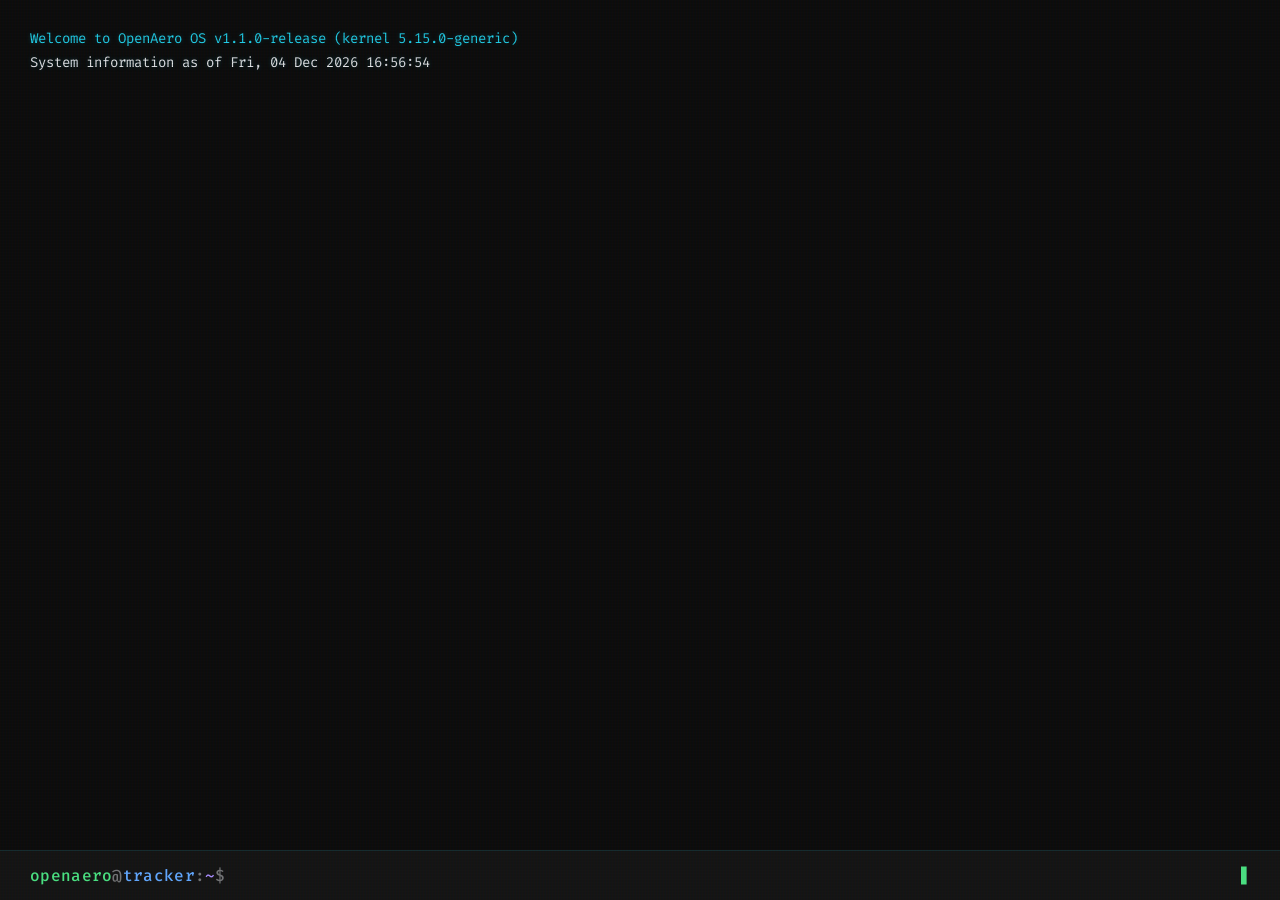
<file: terminal.html>
<!DOCTYPE html>
<html lang="en">
<head>
<meta charset="UTF-8">
<meta name="viewport" content="width=device-width, initial-scale=1.0">
<title>OpenAero Terminal</title>
<link rel="preconnect" href="https://fonts.googleapis.com">
<link rel="preconnect" href="https://fonts.gstatic.com" crossorigin>
<link href="https://fonts.googleapis.com/css2?family=Fira+Code:wght@300;400;500;600&display=swap" rel="stylesheet">
<style>
  :root {
    --term-bg: #0c0c0c;
    --term-green: #4ade80;
    --term-blue: #60a5fa;
    --term-purple: #a78bfa;
    --term-cyan: #22d3ee;
    --term-text: #e5e7eb;
    --term-dim: rgba(229, 231, 235, 0.45);
    --input-bg: rgba(255, 255, 255, 0.03);
    --input-border: rgba(34, 211, 238, 0.12);
    --scrollbar-thumb: #22d3ee;
    --crt-line1: rgba(18, 16, 16, 0);
    --crt-line2: rgba(0, 0, 0, 0.1);
    --crt-r: rgba(255, 0, 0, 0.03);
    --crt-g: rgba(0, 255, 0, 0.01);
    --crt-b: rgba(0, 0, 255, 0.03);
    --text-shadow: 0 0 5px rgba(34, 211, 238, 0.25);
  }

  [data-theme="light"] {
    --term-bg:      #c8bfb0;
    --term-surface: #bdb3a3;
    --term-green:   #1e5c2a;
    --term-blue:    #14427a;
    --term-purple:  #5a1f8a;
    --term-cyan:    #0a5c70;
    --term-text:    #1a1714;
    --term-dim:     rgba(26, 23, 20, 0.55);
    --input-bg:     rgba(0, 0, 0, 0.08);
    --input-border: rgba(10, 92, 112, 0.22);
    --scrollbar-thumb: #0a5c70;
    --crt-line1: rgba(180, 170, 155, 0);
    --crt-line2: rgba(0, 0, 0, 0.025);
    --crt-r: rgba(80, 40, 0, 0.006);
    --crt-g: rgba(0, 50, 20, 0.004);
    --crt-b: rgba(0, 30, 80, 0.006);
    --text-shadow: none;
  }

  *, *::before, *::after { box-sizing: border-box; }
  html, body { margin: 0; height: 100%; }

  body {
    background-color: var(--term-bg);
    color: var(--term-text);
    transition: background-color 0.25s ease, color 0.25s ease;
    font-family: 'Fira Code', 'Ubuntu Mono', 'Source Code Pro', 'Courier New', monospace;
    display: flex;
    flex-direction: column;
    height: 100vh;
    overflow: hidden;
    position: relative;
  }

  body::before {
    content: " ";
    display: block;
    position: absolute;
    inset: 0;
    background:
      linear-gradient(var(--crt-line1) 50%, var(--crt-line2) 50%),
      linear-gradient(90deg, var(--crt-r), var(--crt-g), var(--crt-b));
    z-index: 10;
    background-size: 100% 3px, 3px 100%;
    pointer-events: none;
  }

  [data-theme="light"] body::after {
    content: "";
    position: absolute;
    inset: 0;
    pointer-events: none;
    z-index: 9;
    background-image:
      radial-gradient(ellipse at center, transparent 60%, rgba(0,0,0,0.12) 100%),
      url("data:image/svg+xml,%3Csvg viewBox='0 0 200 200' xmlns='http://www.w3.org/2000/svg'%3E%3Cfilter id='n'%3E%3CfeTurbulence type='fractalNoise' baseFrequency='0.75' numOctaves='4' stitchTiles='stitch'/%3E%3C/filter%3E%3Crect width='100%25' height='100%25' filter='url(%23n)' opacity='0.06'/%3E%3C/svg%3E");
    background-size: 100% 100%, 160px 160px;
    opacity: 0.7;
  }

  #terminal {
    padding: 28px 30px 16px;
    flex: 1;
    overflow-y: auto;
    white-space: pre-wrap;
    line-height: 1.55;
    font-size: 14px;
    text-shadow: var(--text-shadow);
    scrollbar-width: thin;
    scrollbar-color: var(--scrollbar-thumb) transparent;
  }
  #terminal::-webkit-scrollbar { width: 5px; }
  #terminal::-webkit-scrollbar-track { background: transparent; }
  #terminal::-webkit-scrollbar-thumb { background: var(--scrollbar-thumb); border-radius: 10px; opacity: 0.6; }

  .line { margin-bottom: 2px; animation: fadeIn 0.08s ease-in; }

  #input-line {
    display: flex;
    align-items: center;
    padding: 14px 30px;
    background: var(--input-bg);
    border-top: 1px solid var(--input-border);
    z-index: 20;
    gap: 0;
  }
  [data-theme="light"] #input-line {
    background: var(--term-surface);
    border-top: 1px solid rgba(10, 92, 112, 0.2);
    box-shadow: 0 -1px 0 rgba(255,255,255,0.12) inset;
  }

  #prompt { font-weight: 500; letter-spacing: 0.3px; white-space: nowrap; flex-shrink: 0; }

  #cmd {
    flex: 1;
    background: transparent;
    border: none;
    color: var(--term-cyan);
    font-family: inherit;
    font-size: 14px;
    outline: none;
    padding-left: 2px;
    caret-color: var(--term-green);
    min-width: 0;
  }
  [data-theme="light"] #cmd { color: var(--term-text); caret-color: var(--term-cyan); }

  #cursor-blink {
    animation: blink 1s infinite;
    color: var(--term-green);
    font-weight: bold;
    font-size: 15px;
    line-height: 1;
    user-select: none;
  }
  [data-theme="light"] #cursor-blink { color: var(--term-cyan); }

  @keyframes fadeIn { from { opacity: 0; transform: translateY(1px); } to { opacity: 1; transform: translateY(0); } }
  @keyframes blink  { 0%, 100% { opacity: 1; } 50% { opacity: 0; } }

  [data-theme="light"] .prompt-user  { color: var(--term-green)  !important; }
  [data-theme="light"] .prompt-host  { color: var(--term-blue)   !important; }
  [data-theme="light"] .prompt-path  { color: var(--term-purple) !important; }
  [data-theme="light"] .prompt-sigil { color: var(--term-dim); }
</style>
</head>

<body>
<div id="terminal"></div>
<div id="input-line">
  <span id="prompt"></span>
  <input id="cmd" autofocus autocomplete="off" spellcheck="false" />
  <span id="cursor-blink">▋</span>
</div>

<script src="js/cache.js"></script>
<script>
"use strict";

const { sanitize, fetchOpenMeteo, fetchFlights } = window.OpenAeroCache;

const CONFIG = {
  API: {
    KEY:      "2582c5cc9b95a3ce51c21525ff6a4063",
    BASE_URL: "https://api.aviationstack.com/v1/flights",
  },
  SYSTEM: {
    USER:      "openaero",
    ROOT_USER: "root",
    HOST:      "tracker",
    OS:        "OpenAero Linux v1.1",
  },
  URLS: {
    GITHUB_REPO: "https://github.com/xaviershilosaputra/OpenAero",
    DOCS:        "https://github.com/xaviershilosaputra/OpenAero",
    API_PING:    "https://api.github.com",
  },
  THEME: {
    STORAGE_KEY: "openaero-theme",
    MODES: ["dark", "light", "auto"],
  },
  COMMANDS: [
    "search", "help", "clear", "exit", "theme", "guide",
    "weather", "ls", "cd", "cat", "sudo", "uname", "neofetch",
    "ping", "whoami", "history",
  ],
  AUTH: { SUDO_PASSWORD: "admin123" },
  VFS: {
    "README.md":    "https://raw.githubusercontent.com/xaviershilosaputra/OpenAero/main/README.md",
    "index.html":   "https://github.com/xaviershilosaputra/OpenAero/blob/main/index.html",
    "terminal.html":"https://github.com/xaviershilosaputra/OpenAero/blob/main/terminal.html",
    js:  { "script.js":  "https://github.com/xaviershilosaputra/OpenAero/blob/main/js/script.js",
           "cache.js":   "https://github.com/xaviershilosaputra/OpenAero/blob/main/js/cache.js" },
    css: { "styles.css": "https://github.com/xaviershilosaputra/OpenAero/blob/main/css/styles.css" },
    docs:{ "CONTRIBUTING.md": "https://raw.githubusercontent.com/xaviershilosaputra/OpenAero/main/docs/CONTRIBUTING.md" },
  },
};

let currentDir  = CONFIG.VFS;
let currentPath = "~";
let isSudo      = false;
let isPasswordMode = false;

function getTheme() {
  try { return localStorage.getItem(CONFIG.THEME.STORAGE_KEY) || "auto"; } catch(_) { return "auto"; }
}

function applyTheme(theme, persist = true) {
  let resolved = theme;
  if (!theme || theme === "auto") {
    resolved = window.matchMedia("(prefers-color-scheme: dark)").matches ? "dark" : "light";
  }
  document.documentElement.setAttribute("data-theme", resolved);
  document.body.setAttribute("data-theme", resolved);
  if (persist && theme !== undefined) {
    try { localStorage.setItem(CONFIG.THEME.STORAGE_KEY, theme); } catch(_) {}
  }
}

function initTheme() {
  let stored = null;
  try { stored = localStorage.getItem(CONFIG.THEME.STORAGE_KEY); } catch(_) {}
  applyTheme(stored || "auto", false);
  window.matchMedia("(prefers-color-scheme: dark)").addEventListener("change", () => {
    if (!getTheme() || getTheme() === "auto") applyTheme("auto", false);
  });
}

function updatePrompt() {
  const user  = isSudo ? CONFIG.SYSTEM.ROOT_USER : CONFIG.SYSTEM.USER;
  const sigil = isSudo ? "#" : "$";
  document.getElementById("prompt").innerHTML =
    `<span class="prompt-user"  style="color:var(--term-green)">${user}</span>` +
    `<span class="prompt-sigil" style="color:var(--term-dim)">@</span>` +
    `<span class="prompt-host"  style="color:var(--term-blue)">${CONFIG.SYSTEM.HOST}</span>` +
    `<span class="prompt-sigil" style="color:var(--term-dim)">:</span>` +
    `<span class="prompt-path"  style="color:var(--term-purple)">${currentPath}</span>` +
    `<span class="prompt-sigil" style="color:var(--term-dim)">${sigil}&nbsp;</span>`;
}
updatePrompt();

const term  = document.getElementById("terminal");
const input = document.getElementById("cmd");

async function print(text = "", speed = 8) {
  const div = document.createElement("div");
  div.className = "line";
  term.appendChild(div);

  const parts = text.split(/(\[\[[gbpcr]\]\])/);
  let currentSpan = document.createElement("span");
  div.appendChild(currentSpan);

  const colorMap = {
    "[[g]]": "var(--term-green)",
    "[[b]]": "var(--term-blue)",
    "[[p]]": "var(--term-purple)",
    "[[c]]": "var(--term-cyan)",
    "[[r]]": "var(--term-text)",
  };

  for (const part of parts) {
    if (colorMap[part]) {
      currentSpan = document.createElement("span");
      currentSpan.style.color = colorMap[part];
      div.appendChild(currentSpan);
      continue;
    }
    const safePart = sanitize(part);
    let i = 0;
    while (i < safePart.length) {
      if (safePart[i] === "&") {
        const end = safePart.indexOf(";", i);
        if (end !== -1) { currentSpan.innerHTML += safePart.substring(i, end + 1); i = end + 1; }
        else            { currentSpan.innerHTML += safePart[i]; i++; }
      } else {
        currentSpan.innerHTML += safePart[i];
        i++;
      }
      term.scrollTop = term.scrollHeight;
      if (speed > 0) await new Promise(r => setTimeout(r, speed));
    }
  }
}

let commandHistory = [];
let historyIndex   = -1;

const cursorEl = document.getElementById("cursor-blink");

input.addEventListener("input",  () => { cursorEl.style.display = input.value.length ? "none" : "inline"; });
input.addEventListener("blur",   () => { cursorEl.style.display = "inline"; });
input.addEventListener("focus",  () => { cursorEl.style.display = input.value.length ? "none" : "inline"; });

input.addEventListener("keydown", async e => {
  if (e.key === "Enter") {
    const cmd = input.value.trim();
    if (isPasswordMode) {
      const pass = input.value;
      input.value = "";
      input.type  = "text";
      isPasswordMode = false;
      await handlePassword(pass);
      return;
    }
    if (cmd) { commandHistory.unshift(cmd); historyIndex = -1; await handleCommand(cmd); }
    input.value = "";
    cursorEl.style.display = "inline";
  } else if (e.key === "ArrowUp") {
    e.preventDefault();
    if (historyIndex < commandHistory.length - 1) { historyIndex++; input.value = commandHistory[historyIndex]; cursorEl.style.display = "none"; }
  } else if (e.key === "ArrowDown") {
    e.preventDefault();
    if (historyIndex > 0) { historyIndex--; input.value = commandHistory[historyIndex]; cursorEl.style.display = "none"; }
    else { historyIndex = -1; input.value = ""; cursorEl.style.display = "inline"; }
  } else if (e.key === "Tab") {
    e.preventDefault();
    handleTabCompletion();
  }
});

function handleTabCompletion() {
  const parts    = input.value.split(" ");
  const lastPart = parts[parts.length - 1].toLowerCase();
  if (parts.length === 1) {
    const match = CONFIG.COMMANDS.find(c => c.startsWith(lastPart));
    if (match) input.value = match + " ";
  } else if (["cd", "cat", "ls"].includes(parts[0].toLowerCase())) {
    const entries = Object.keys(currentDir);
    const match   = entries.find(e => e.toLowerCase().startsWith(lastPart));
    if (match) {
      parts[parts.length - 1] = match;
      input.value = parts.join(" ") + (typeof currentDir[match] === "object" ? "/" : "");
    }
  }
  cursorEl.style.display = input.value.length ? "none" : "inline";
}

async function banner() {
  const now = new Date().toUTCString();
  await print("[[c]]Welcome to OpenAero OS v1.1.0-release (kernel 5.15.0-generic)[[r]]");
  await print(`System information as of ${now}`);
  await print("");
  await print(` * Documentation:  ${CONFIG.URLS.DOCS}`);
  await print(" * Management:     Terminal View (CLI Active)");
  await print(" * Support:        Open Source Community");
  await print("");
  await print("Last login: " + new Date().toLocaleDateString() + " from 127.0.0.1");
  await print("Type [[g]]'help'[[r]] to see available commands.");
  await print("");
}

async function help() {
  await print("[[p]]--- OpenAero Help Menu ---[[r]]");
  await print("");
  await print("[[b]]Flight Tracking:[[r]]");
  await print("  [[g]]search <ID>[[r]]     Track a flight (e.g., [[c]]search SQ322[[r]])");
  await print("  [[g]]weather <ICAO>[[r]]  Airport weather (e.g., [[c]]weather WSSS[[r]])");
  await print("  [[g]]guide <topic>[[r]]   Learn about [[c]]metar, flight,[[r]] or [[c]]status[[r]] data");
  await print("");
  await print("[[b]]File System:[[r]]");
  await print("  [[g]]ls[[r]]              List files in current folder");
  await print("  [[g]]cd <folder>[[r]]     Move into a folder");
  await print("  [[g]]cd ..[[r]]           Go back up one folder");
  await print("  [[g]]cat <file>[[r]]      Open a file in a new tab");
  await print("");
  await print("[[b]]System & Security:[[r]]");
  await print("  [[g]]sudo[[r]]            Log in as [[p]]root[[r]]");
  await print("  [[g]]whoami[[r]]          Check current user");
  await print("  [[g]]history[[r]]         Recent commands");
  await print("  [[g]]neofetch[[r]]        System status");
  await print("  [[g]]ping <host>[[r]]     Test connection");
  await print("  [[g]]uname[[r]]           OS kernel version");
  await print("");
  await print("[[b]]UI Control:[[r]]");
  await print("  [[g]]theme <mode>[[r]]    Set [[c]]dark, light,[[r]] or [[c]]auto[[r]]");
  await print("  [[g]]clear[[r]]           Clear screen");
  await print("  [[g]]exit[[r]]            Return to main dashboard");
  await print("");
}

function validateFlight(f) {
  return /^[A-Z0-9]{2,3}[0-9]{1,4}[A-Z]?$/i.test(f);
}

async function searchFlight(flight) {
  await print("Connecting to aviationstack API...");

  const cacheKey = `flight:${flight}`;
  const isCached = window.OpenAeroCache.get(cacheKey) !== undefined;
  if (isCached) {
    await print("[[g]]Cache hit:[[r]] serving from session cache (no API call).");
  } else {
    await print("Fetching flight telemetry...");
  }

  try {
    const results = await fetchFlights(flight, CONFIG.API.KEY, CONFIG.API.BASE_URL);
    if (!results.length) { await print("[[p]]No results found for IDENT: [[r]]" + flight); return; }

    const f = results[0];
    await print("[[c]]--- TELEMETRY DATA RECOVERY ---[[r]]");
    await print(`[[p]]IDENT:[[r]]      ${f.flight?.iata    || "N/A"}`);
    await print(`[[p]]CARRIER:[[r]]    ${f.airline?.name   || "Unknown"}`);
    await print(`[[p]]STATUS:[[r]]     [[g]]${(f.flight_status || "unknown").toUpperCase()}[[r]]`);
    await print("");
    await print(`[[b]]VECTOR:[[r]]     [[c]]${f.departure?.iata}[[r]] -> [[c]]${f.arrival?.iata}[[r]]`);
    await print(`[[b]]DEP_NAME:[[r]]   ${f.departure?.airport}`);
    await print(`[[b]]ARR_NAME:[[r]]   ${f.arrival?.airport}`);
    await print("");
    await print(`[[p]]SCHED_DEP:[[r]]  ${f.departure?.scheduled}`);
    await print(`[[p]]SCHED_ARR:[[r]]  ${f.arrival?.scheduled}`);
    await print("[[c]]--------------------------------[[r]]");
    await print("");
  } catch (e) {
    await print("[[p]]Error:[[r]] Connection to remote host failed.");
  }
}

async function fetchWeatherTerminal(icao) {
  const cacheKey = `meteo:${icao}`;
  const isCached = window.OpenAeroCache.get(cacheKey) !== undefined;

  await print(`Resolving coordinates for [[c]]${icao}[[r]]...`);
  if (isCached) {
    await print("[[g]]Cache hit:[[r]] weather data from session cache.");
  }

  const meteo = await fetchOpenMeteo(icao);
  if (!meteo) { await print("[[p]]Error:[[r]] Could not retrieve weather data."); return; }

  const cur = meteo.current;
  await print(`[[c]]--- WEATHER REPORT: ${icao} ---[[r]]`);
  await print(`[[p]]LOCATION:[[r]]   ${meteo.airportName || icao}`);
  await print(`[[p]]TEMP:[[r]]       ${cur.temperature_2m}°C`);
  await print(`[[p]]WIND:[[r]]       ${cur.wind_speed_10m} kt @ ${cur.wind_direction_10m}°`);
  await print(`[[p]]HUMIDITY:[[r]]   ${cur.relative_humidity_2m}%`);
  await print(`[[p]]VISIBILITY:[[r]] ${(cur.visibility / 1000).toFixed(1)} km`);
  if (cur.surface_pressure != null) {
    await print(`[[p]]PRESSURE:[[r]]   ${cur.surface_pressure} hPa`);
  }
  await print("");
  await print(`[[b]]METAR (Synth):[[r]] ${icao} ${cur.wind_direction_10m}${cur.wind_speed_10m}KT 9999 CLR ${cur.temperature_2m}/XX Q${Math.round(cur.surface_pressure ?? 1013)}`);
  await print("[[c]]--------------------------------[[r]]");
}

async function handlePassword(enteredPass) {
  if (enteredPass === CONFIG.AUTH.SUDO_PASSWORD) {
    await print("[[p]]ALRT:[[r]] Elevated privileges requested.");
    isSudo = true;
    updatePrompt();
    await print("[[g]]Session promoted to ROOT.[[r]] Opening Repository...");
    setTimeout(() => window.open(CONFIG.URLS.GITHUB_REPO, "_blank"), 1000);
  } else {
    await print("sudo: 1 incorrect password attempt");
  }
}

async function guide(topic) {
  if (!topic) { await print("Usage: guide <topic>"); await print("Topics: metar, flight, status"); return; }
  if (topic === "metar") {
    await print("METAR Guide:");
    await print("  Example: METAR WSSS 121200Z 18010KT 9999 FEW020 30/24 Q1012");
    await print("  WSSS    → Airport ICAO code");
    await print("  121200Z → Date/time (12th day, 12:00 UTC)");
    await print("  18010KT → Wind (180° at 10 knots)");
    await print("  9999    → Visibility (10km+)");
    await print("  FEW020  → Few clouds at 2000 ft");
    await print("  30/24   → Temp/Dew point (°C)");
    await print("  Q1012   → Pressure (hPa)");
    return;
  }
  if (topic === "flight") {
    await print("Flight Data Guide:");
    await print("  Status: scheduled | active | landed | cancelled");
    await print("  Delay: minutes behind schedule");
    await print("  Gate/Terminal: boarding info");
    await print("  Aircraft: plane type (e.g. B77W)");
    return;
  }
  if (topic === "status") {
    await print("Status Guide:");
    await print("  scheduled → not departed yet");
    await print("  active    → currently flying");
    await print("  landed    → arrived");
    await print("  cancelled → flight cancelled");
    return;
  }
  await print("Unknown guide topic. Try: metar, flight, status");
}

/* ── Main command dispatcher ── */
async function handleCommand(cmd) {
  const user  = isSudo ? CONFIG.SYSTEM.ROOT_USER : CONFIG.SYSTEM.USER;
  const sigil = isSudo ? "#" : "$";
  await print(`[[g]]${user}[[r]]@[[b]]tracker[[r]]:[[p]]${currentPath}[[r]]${sigil} ` + cmd, 0);

  const parts = cmd.trim().split(" ");
  const base  = parts[0].toLowerCase();

  if (base === "help")  { await help(); return; }
  if (base === "clear") { term.innerHTML = ""; return; }

  if (base === "search") {
    const flight = parts[1];
    if (!flight || !validateFlight(flight)) { await print("Invalid flight format. Example: SQ322"); return; }
    await searchFlight(flight.toUpperCase());
    return;
  }

  if (base === "weather") {
    const icao = parts[1];
    if (!icao || icao.length < 3) { await print("Usage: weather <ICAO> (e.g., weather WSSS)"); return; }
    await fetchWeatherTerminal(icao.toUpperCase());
    return;
  }

  if (base === "theme") {
    const mode = parts[1];
    if (!mode || !CONFIG.THEME.MODES.includes(mode)) { await print("Usage: theme <dark|light|auto>"); return; }
    applyTheme(mode, true);
    await print(`[[g]]System:[[r]] Global UI theme set to [[b]]${mode.toUpperCase()}[[r]]`);
    await print(`[[c]]Notice:[[r]] Contrast and font colors adjusted for ${mode} mode.`);
    return;
  }

  if (base === "guide") { await guide(parts[1]); return; }

  if (base === "ls") {
    const entries = Object.keys(currentDir);
    let out = "";
    entries.forEach(entry => {
      out += typeof currentDir[entry] === "object" ? `[[b]]${entry}/[[r]]  ` : `[[g]]${entry}[[r]]  `;
    });
    await print(out);
    return;
  }

  if (base === "cd") {
    const target = parts[1];
    if (!target || target === "~" || target === "/" || target === "..") {
      currentDir  = CONFIG.VFS;
      currentPath = "~";
    } else if (currentDir[target] && typeof currentDir[target] === "object") {
      currentDir  = currentDir[target];
      currentPath = currentPath === "~" ? `~/${target}` : `${currentPath}/${target}`;
    } else {
      await print(`cd: folder not found: ${target}`);
    }
    updatePrompt();
    return;
  }

  if (base === "cat") {
    const file = parts[1];
    if (!file) { await print("usage: cat <file>"); }
    else if (currentDir[file] && typeof currentDir[file] === "string") {
      await print(`[[c]]Reading remote source: ${file}...[[r]]`);
      window.open(currentDir[file], "_blank");
    } else { await print(`cat: ${file}: No such file or directory`); }
    return;
  }

  if (base === "sudo") {
    if (isSudo) { await print("Already running as root."); return; }
    await print("[sudo] password for openaero: ");
    isPasswordMode = true;
    input.type = "password";
    return;
  }

  if (base === "whoami") { await print(isSudo ? "root" : "openaero"); return; }

  if (base === "uname") { await print("OpenAero-OS 5.15.0-generic x86_64 GNU/Linux"); return; }

  if (base === "neofetch") {
    const theme      = getTheme();
    const user       = isSudo ? "root" : "openaero";
    const uptimeMins = Math.floor(performance.now() / 60000);
    const uptimeStr  = uptimeMins > 0 ? `${uptimeMins}m` : "initial boot";
    let cacheEntries = 0;
    try {
      for (let i = 0; i < sessionStorage.length; i++) {
        if (sessionStorage.key(i).startsWith("oac:")) cacheEntries++;
      }
    } catch(_) {}
    await print(`[[c]]     ______          [[r]] [[c]]${user}[[r]]@[[b]]openaero[[r]]`);
    await print("[[c]]  -- \\____/\\         [[r]] ----------------");
    await print("[[c]]  --- \\____\\\\        [[r]] [[p]]OS:[[r]] OpenAero Linux v1.1");
    await print("[[c]]  --- /     \\\\       [[r]] [[p]]Kernel:[[r]] 5.15.0-vfs");
    await print(`[[c]]  --- /______//       [[r]] [[p]]Uptime:[[r]] ${uptimeStr}`);
    await print(`[[c]]    \\______/         [[r]] [[p]]Theme:[[r]] ${theme.toUpperCase()}`);
    await print("[[c]]                     [[r]] [[p]]Uplink:[[r]] Active (AviationStack)");
    await print(`[[c]]                     [[r]] [[p]]Cache:[[r]] ${cacheEntries} entry${cacheEntries !== 1 ? "s" : ""} in session`);
    return;
  }

  if (base === "ping") {
    const host = CONFIG.URLS.API_PING;
    await print(`PING ${host} via HTTPS/GET...`);
    for (let i = 0; i < 3; i++) {
      const t0 = performance.now();
      try {
        await fetch(host, { mode: "no-cors" });
        await print(`Reply from ${host}: time=${( performance.now() - t0).toFixed(2)}ms status=OK`);
      } catch (_) { await print(`Request timeout for ${host}`); }
      await new Promise(r => setTimeout(r, 500));
    }
    return;
  }

  if (base === "history") {
    if (!commandHistory.length) { await print("No history found."); return; }
    const copy = [...commandHistory].reverse();
    for (let i = 0; i < copy.length; i++) await print(`  ${i + 1}  ${copy[i]}`);
    return;
  }

  if (base === "exit") {
    await print("Exiting OpenAero Terminal...");
    setTimeout(() => window.location.href = "index.html", 500);
    return;
  }

  await print("Command not found. Type [[g]]help[[r]].");
}

window.addEventListener("storage", e => {
  if (e.key === CONFIG.THEME.STORAGE_KEY) {
    applyTheme(e.newValue || "dark");
    print(`[system] Theme synced: ${e.newValue}`);
  }
});

initTheme();
banner();
</script>
</body>
</html>
</file>
